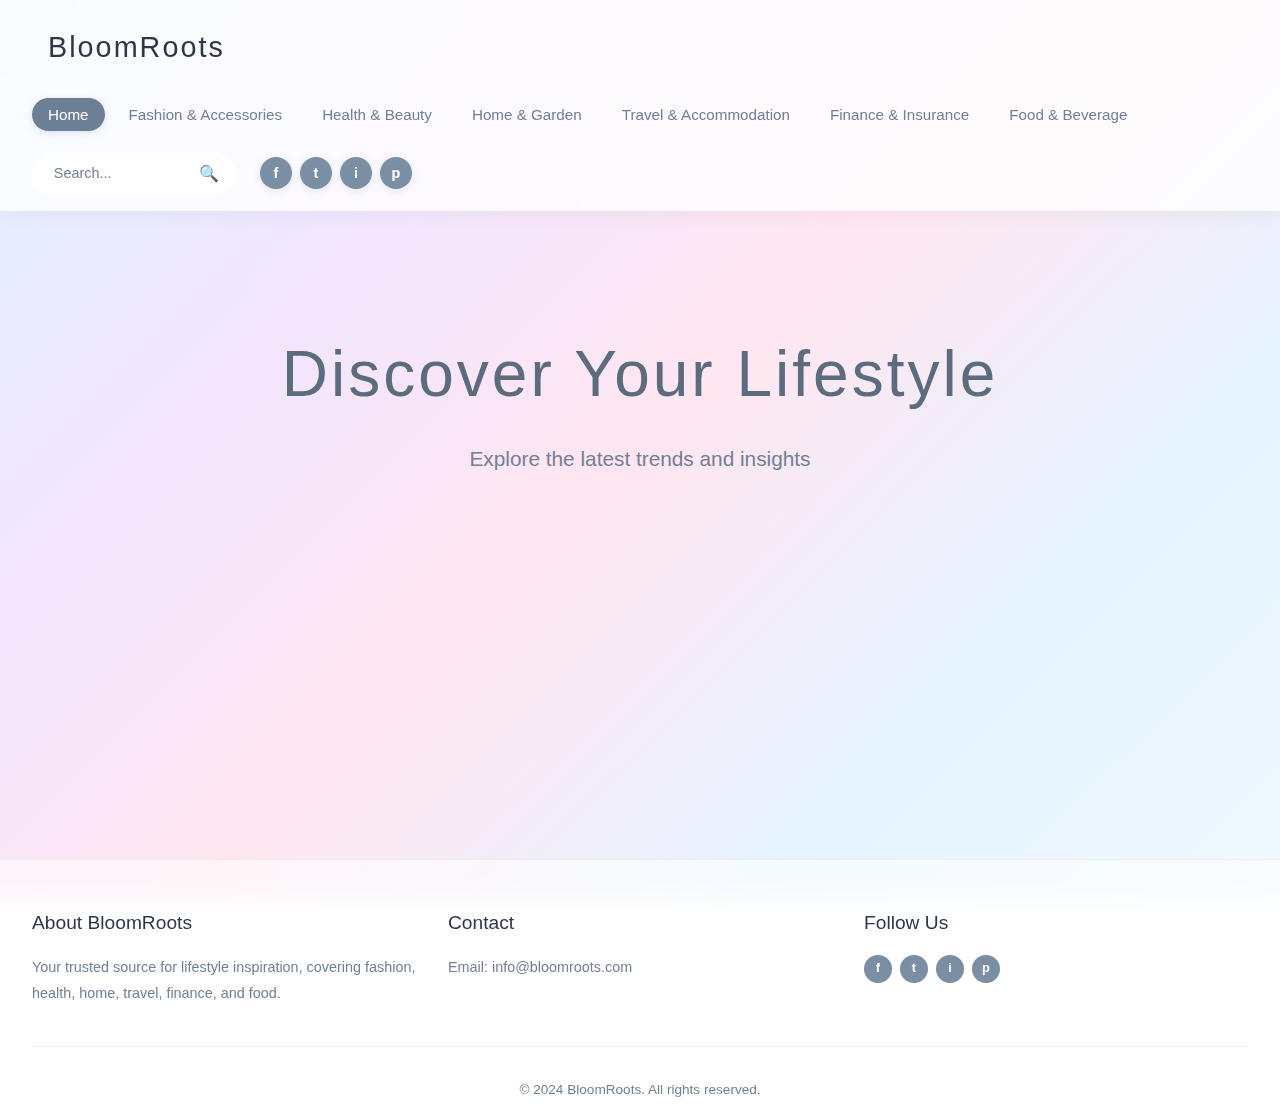
<file: index.html>
<!DOCTYPE html>
<html lang="en">
<head>
    <meta charset="UTF-8">
    <meta name="viewport" content="width=device-width, initial-scale=1.0">
    <title>BloomRoots - Your Lifestyle Blog</title>
    <link rel="stylesheet" href="styles.css">
</head>
<body>
    <!-- Navigation Bar -->
    <nav class="navbar">
        <div class="nav-container">
            <div class="logo" id="logo" onclick="window.location.href='index.html'" style="cursor: pointer;">BloomRoots</div>
            <ul class="nav-menu">
                <li><a href="index.html" class="nav-link active">Home</a></li>
                <li><a href="category.html?cat=fashion" class="nav-link">Fashion & Accessories</a></li>
                <li><a href="category.html?cat=health" class="nav-link">Health & Beauty</a></li>
                <li><a href="category.html?cat=home" class="nav-link">Home & Garden</a></li>
                <li><a href="category.html?cat=travel" class="nav-link">Travel & Accommodation</a></li>
                <li><a href="category.html?cat=finance" class="nav-link">Finance & Insurance</a></li>
                <li><a href="category.html?cat=food" class="nav-link">Food & Beverage</a></li>
            </ul>
            <div class="nav-right">
                <div class="search-container">
                    <input type="text" class="search-box" placeholder="Search...">
                    <button class="search-btn">🔍</button>
                </div>
                <div class="social-icons">
                    <a href="https://www.facebook.com/bloomroots" target="_blank" rel="noopener noreferrer" class="social-icon" title="Facebook">f</a>
                    <a href="https://www.twitter.com/bloomroots" target="_blank" rel="noopener noreferrer" class="social-icon" title="Twitter">t</a>
                    <a href="https://www.instagram.com/bloomroots" target="_blank" rel="noopener noreferrer" class="social-icon" title="Instagram">i</a>
                    <a href="https://www.pinterest.com/bloomroots" target="_blank" rel="noopener noreferrer" class="social-icon" title="Pinterest">p</a>
                </div>
            </div>
        </div>
    </nav>

    <!-- Main Content -->
    <main class="main-content">
        <div class="hero-section">
            <h1 class="hero-title">Discover Your Lifestyle</h1>
            <p class="hero-subtitle">Explore the latest trends and insights</p>
        </div>

        <!-- Featured Articles -->
        <section class="articles-section">
            <div class="articles-grid" id="articlesGrid">
                <!-- Articles will be dynamically loaded -->
            </div>
        </section>

        <!-- Pagination -->
        <div class="pagination" id="pagination">
            <!-- Pagination buttons will be dynamically generated -->
        </div>
    </main>

    <!-- Footer -->
    <footer class="footer">
        <div class="footer-content">
            <div class="footer-section">
                <h3>About BloomRoots</h3>
                <p>Your trusted source for lifestyle inspiration, covering fashion, health, home, travel, finance, and food.</p>
            </div>
            <div class="footer-section">
                <h3>Contact</h3>
                <p>Email: info@bloomroots.com</p>
            </div>
            <div class="footer-section">
                <h3>Follow Us</h3>
                <div class="footer-social">
                    <a href="https://www.facebook.com/bloomroots" target="_blank" rel="noopener noreferrer" class="footer-social-icon" title="Facebook">f</a>
                    <a href="https://www.twitter.com/bloomroots" target="_blank" rel="noopener noreferrer" class="footer-social-icon" title="Twitter">t</a>
                    <a href="https://www.instagram.com/bloomroots" target="_blank" rel="noopener noreferrer" class="footer-social-icon" title="Instagram">i</a>
                    <a href="https://www.pinterest.com/bloomroots" target="_blank" rel="noopener noreferrer" class="footer-social-icon" title="Pinterest">p</a>
                </div>
            </div>
        </div>
        <div class="footer-bottom">
            <p>&copy; 2024 BloomRoots. All rights reserved.</p>
        </div>
    </footer>

    <script src="js/articles-index.js"></script>
    <script src="script.js"></script>
</body>
</html>
</file>
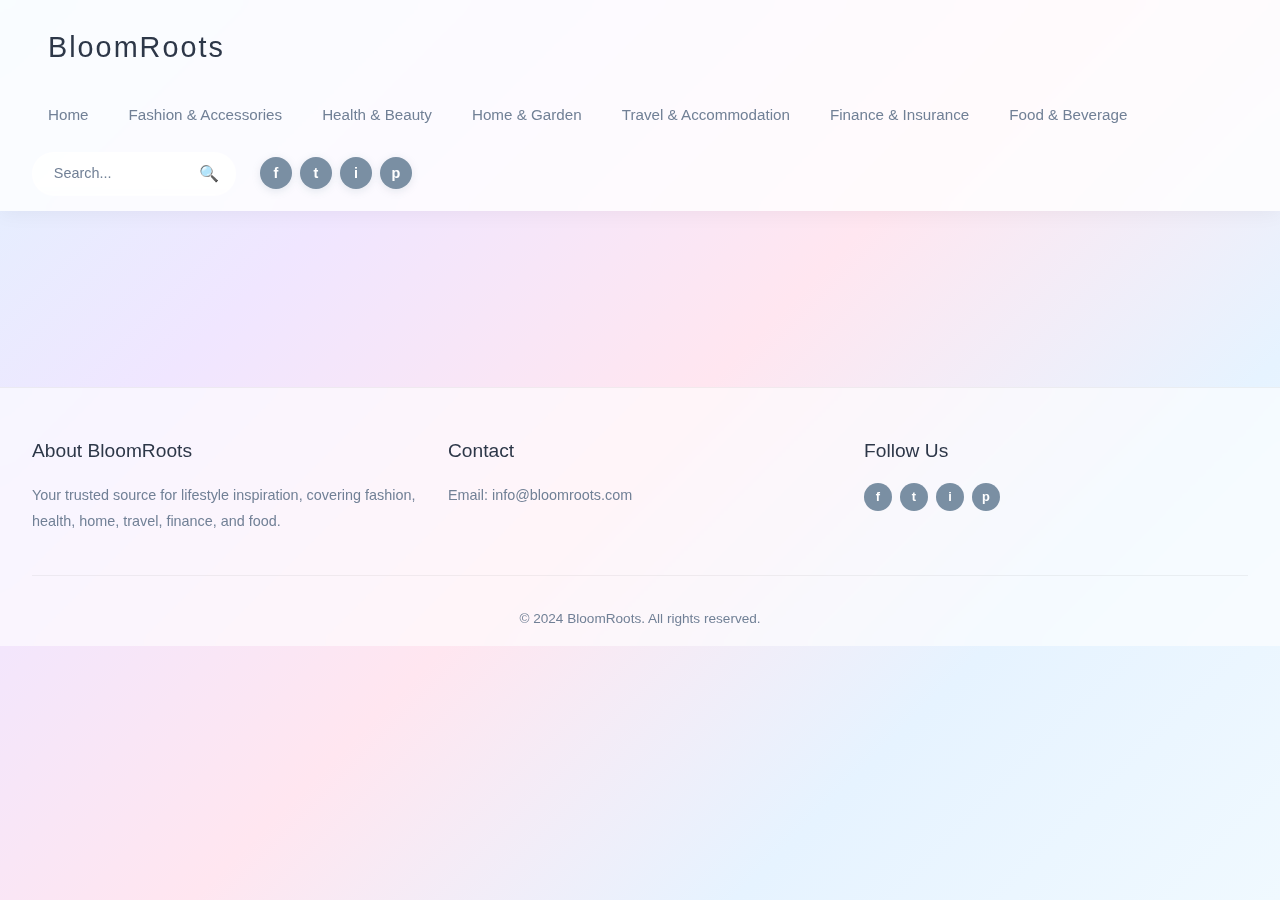
<file: article.html>
<!DOCTYPE html>
<html lang="en">
<head>
    <meta charset="UTF-8">
    <meta name="viewport" content="width=device-width, initial-scale=1.0">
    <title>Article - BloomRoots</title>
    <link rel="stylesheet" href="styles.css">
</head>
<body>
    <!-- Navigation Bar -->
    <nav class="navbar">
        <div class="nav-container">
            <div class="logo" onclick="window.location.href='index.html'" style="cursor: pointer;">BloomRoots</div>
            <ul class="nav-menu">
                <li><a href="index.html" class="nav-link">Home</a></li>
                <li><a href="category.html?cat=fashion" class="nav-link">Fashion & Accessories</a></li>
                <li><a href="category.html?cat=health" class="nav-link">Health & Beauty</a></li>
                <li><a href="category.html?cat=home" class="nav-link">Home & Garden</a></li>
                <li><a href="category.html?cat=travel" class="nav-link">Travel & Accommodation</a></li>
                <li><a href="category.html?cat=finance" class="nav-link">Finance & Insurance</a></li>
                <li><a href="category.html?cat=food" class="nav-link">Food & Beverage</a></li>
            </ul>
            <div class="nav-right">
                <div class="search-container">
                    <input type="text" class="search-box" placeholder="Search...">
                    <button class="search-btn">🔍</button>
                </div>
                <div class="social-icons">
                    <a href="https://www.facebook.com/bloomroots" target="_blank" rel="noopener noreferrer" class="social-icon" title="Facebook">f</a>
                    <a href="https://www.twitter.com/bloomroots" target="_blank" rel="noopener noreferrer" class="social-icon" title="Twitter">t</a>
                    <a href="https://www.instagram.com/bloomroots" target="_blank" rel="noopener noreferrer" class="social-icon" title="Instagram">i</a>
                    <a href="https://www.pinterest.com/bloomroots" target="_blank" rel="noopener noreferrer" class="social-icon" title="Pinterest">p</a>
                </div>
            </div>
        </div>
    </nav>

    <!-- Main Content -->
    <main class="main-content">
        <div id="articleContent">
            <!-- Article content will be dynamically loaded -->
        </div>
    
  <!-- 产品推荐模块 - 由脚本自动添加 -->
  <section id="products-section" class="products-section" style="display: none;">
    <div class="container">
      <h3 class="products-title">Recommended Products</h3>
      <div id="products-container" class="products-grid">
        <!-- 产品卡片将由JS动态插入 -->
      </div>
    </div>
  </section>
  <!-- 产品模块结束 -->
  </main>

    <!-- Footer -->
    <footer class="footer">
        <div class="footer-content">
            <div class="footer-section">
                <h3>About BloomRoots</h3>
                <p>Your trusted source for lifestyle inspiration, covering fashion, health, home, travel, finance, and food.</p>
            </div>
            <div class="footer-section">
                <h3>Contact</h3>
                <p>Email: info@bloomroots.com</p>
            </div>
            <div class="footer-section">
                <h3>Follow Us</h3>
                <div class="footer-social">
                    <a href="https://www.facebook.com/bloomroots" target="_blank" rel="noopener noreferrer" class="footer-social-icon" title="Facebook">f</a>
                    <a href="https://www.twitter.com/bloomroots" target="_blank" rel="noopener noreferrer" class="footer-social-icon" title="Twitter">t</a>
                    <a href="https://www.instagram.com/bloomroots" target="_blank" rel="noopener noreferrer" class="footer-social-icon" title="Instagram">i</a>
                    <a href="https://www.pinterest.com/bloomroots" target="_blank" rel="noopener noreferrer" class="footer-social-icon" title="Pinterest">p</a>
                </div>
            </div>
        </div>
        <div class="footer-bottom">
            <p>&copy; 2024 BloomRoots. All rights reserved.</p>
        </div>
    </footer>

    <script src="js/articles-index.js"></script>
    <script src="script.js"></script>
</body>
</html>
</file>
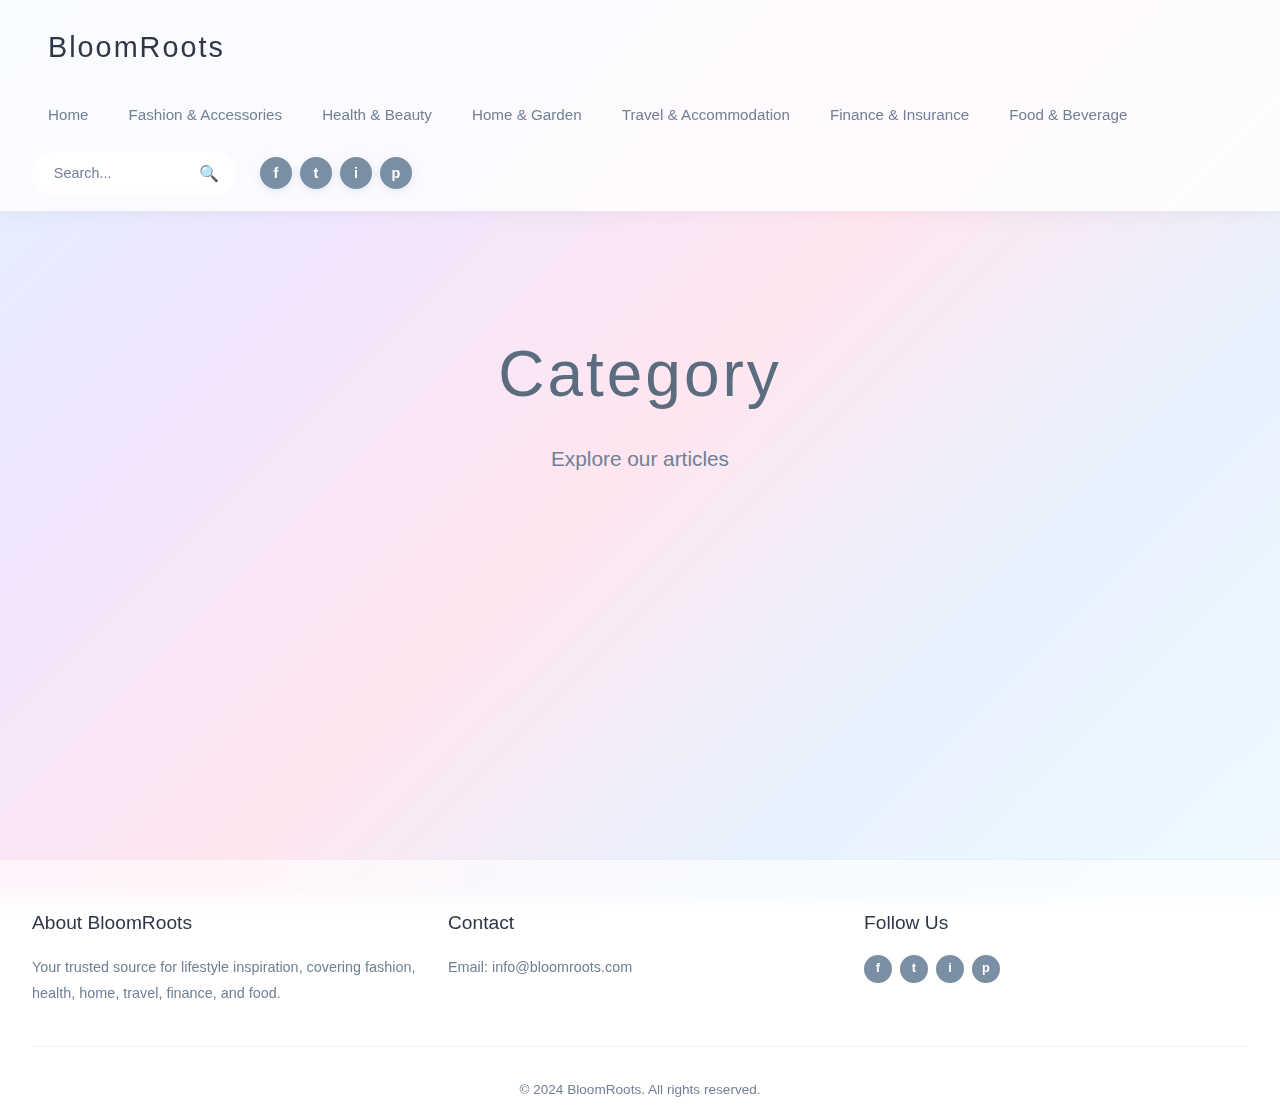
<file: category.html>
<!DOCTYPE html>
<html lang="en">
<head>
    <meta charset="UTF-8">
    <meta name="viewport" content="width=device-width, initial-scale=1.0">
    <title>Category - BloomRoots</title>
    <link rel="stylesheet" href="styles.css">
</head>
<body>
    <!-- Navigation Bar -->
    <nav class="navbar">
        <div class="nav-container">
            <div class="logo" onclick="window.location.href='index.html'" style="cursor: pointer;">BloomRoots</div>
            <ul class="nav-menu">
                <li><a href="index.html" class="nav-link">Home</a></li>
                <li><a href="category.html?cat=fashion" class="nav-link">Fashion & Accessories</a></li>
                <li><a href="category.html?cat=health" class="nav-link">Health & Beauty</a></li>
                <li><a href="category.html?cat=home" class="nav-link">Home & Garden</a></li>
                <li><a href="category.html?cat=travel" class="nav-link">Travel & Accommodation</a></li>
                <li><a href="category.html?cat=finance" class="nav-link">Finance & Insurance</a></li>
                <li><a href="category.html?cat=food" class="nav-link">Food & Beverage</a></li>
            </ul>
            <div class="nav-right">
                <div class="search-container">
                    <input type="text" class="search-box" placeholder="Search...">
                    <button class="search-btn">🔍</button>
                </div>
                <div class="social-icons">
                    <a href="https://www.facebook.com/bloomroots" target="_blank" rel="noopener noreferrer" class="social-icon" title="Facebook">f</a>
                    <a href="https://www.twitter.com/bloomroots" target="_blank" rel="noopener noreferrer" class="social-icon" title="Twitter">t</a>
                    <a href="https://www.instagram.com/bloomroots" target="_blank" rel="noopener noreferrer" class="social-icon" title="Instagram">i</a>
                    <a href="https://www.pinterest.com/bloomroots" target="_blank" rel="noopener noreferrer" class="social-icon" title="Pinterest">p</a>
                </div>
            </div>
        </div>
    </nav>

    <!-- Main Content -->
    <main class="main-content">
        <div class="hero-section">
            <h1 class="hero-title" id="categoryTitle">Category</h1>
            <p class="hero-subtitle" id="categorySubtitle">Explore our articles</p>
        </div>

        <!-- Articles -->
        <section class="articles-section">
            <div class="articles-grid" id="articlesGrid">
                <!-- Articles will be dynamically loaded -->
            </div>
        </section>

        <!-- Pagination -->
        <div class="pagination" id="pagination">
            <!-- Pagination buttons will be dynamically generated -->
        </div>
    </main>

    <!-- Footer -->
    <footer class="footer">
        <div class="footer-content">
            <div class="footer-section">
                <h3>About BloomRoots</h3>
                <p>Your trusted source for lifestyle inspiration, covering fashion, health, home, travel, finance, and food.</p>
            </div>
            <div class="footer-section">
                <h3>Contact</h3>
                <p>Email: info@bloomroots.com</p>
            </div>
            <div class="footer-section">
                <h3>Follow Us</h3>
                <div class="footer-social">
                    <a href="https://www.facebook.com/bloomroots" target="_blank" rel="noopener noreferrer" class="footer-social-icon" title="Facebook">f</a>
                    <a href="https://www.twitter.com/bloomroots" target="_blank" rel="noopener noreferrer" class="footer-social-icon" title="Twitter">t</a>
                    <a href="https://www.instagram.com/bloomroots" target="_blank" rel="noopener noreferrer" class="footer-social-icon" title="Instagram">i</a>
                    <a href="https://www.pinterest.com/bloomroots" target="_blank" rel="noopener noreferrer" class="footer-social-icon" title="Pinterest">p</a>
                </div>
            </div>
        </div>
        <div class="footer-bottom">
            <p>&copy; 2024 BloomRoots. All rights reserved.</p>
        </div>
    </footer>

    <script src="js/articles-index.js"></script>
    <script src="script.js"></script>
</body>
</html>
</file>
<file: styles.css>
/* Reset and Base Styles */
* {
    margin: 0;
    padding: 0;
    box-sizing: border-box;
}

:root {
    --primary-gradient: linear-gradient(135deg, #667eea 0%, #764ba2 25%, #f093fb 50%, #4facfe 75%, #00f2fe 100%);
    --secondary-gradient: linear-gradient(135deg, #a8edea 0%, #fed6e3 100%);
    --text-primary: #2d3748;
    --text-secondary: #718096;
    --bg-light: rgba(255, 255, 255, 0.9);
    --bg-transparent: rgba(255, 255, 255, 0.1);
}

body {
    font-family: 'Segoe UI', Tahoma, Geneva, Verdana, sans-serif;
    font-weight: 300;
    line-height: 1.6;
    color: var(--text-primary);
    background: linear-gradient(135deg, #e0f2fe 0%, #f0e6ff 25%, #ffe6f0 50%, #e6f3ff 75%, #f0f9ff 100%);
    background-attachment: fixed;
    min-height: 100vh;
}

/* Navigation Bar */
.navbar {
    position: sticky;
    top: 0;
    z-index: 1000;
    background: rgba(255, 255, 255, 0.8);
    backdrop-filter: blur(10px);
    padding: 1rem 0;
    box-shadow: 0 2px 20px rgba(0, 0, 0, 0.05);
}

.nav-container {
    max-width: 1400px;
    margin: 0 auto;
    padding: 0 2rem;
    display: flex;
    justify-content: space-between;
    align-items: center;
    flex-wrap: wrap;
    gap: 1.5rem;
}

.logo {
    font-size: 1.8rem;
    font-weight: 300;
    letter-spacing: 2px;
    color: var(--text-primary);
    background: transparent;
    transition: all 0.4s cubic-bezier(0.4, 0, 0.2, 1);
    cursor: pointer;
    padding: 0.5rem 1rem;
    border-radius: 8px;
    position: relative;
    overflow: hidden;
}

/* Removed gradient background for epilepsy-friendly design */

.logo:hover {
    color: #5a6c7d;
    transform: scale(1.02);
}

/* Removed gradient-shift animation for epilepsy-friendly design */

.nav-menu {
    display: flex;
    list-style: none;
    gap: 0.5rem;
    flex-wrap: wrap;
}

.nav-link {
    text-decoration: none;
    color: var(--text-secondary);
    padding: 0.5rem 1rem;
    border-radius: 20px;
    transition: all 0.3s cubic-bezier(0.4, 0, 0.2, 1);
    font-weight: 300;
    font-size: 0.95rem;
    position: relative;
    overflow: hidden;
}

.nav-link:hover,
.nav-link.active {
    background: #6b7f95;
    color: white;
    transform: translateY(-1px);
    box-shadow: 0 2px 8px rgba(107, 127, 149, 0.2);
}

.nav-right {
    display: flex;
    align-items: center;
    gap: 1.5rem;
}

.search-container {
    display: flex;
    align-items: center;
    background: var(--bg-transparent);
    border-radius: 25px;
    padding: 0.5rem 1rem;
    backdrop-filter: blur(5px);
    border: 1px solid rgba(255, 255, 255, 0.3);
}

.search-box {
    border: none;
    background: transparent;
    outline: none;
    color: var(--text-primary);
    font-size: 0.9rem;
    width: 150px;
    padding: 0.3rem;
}

.search-box::placeholder {
    color: var(--text-secondary);
}

.search-btn {
    background: transparent;
    border: none;
    cursor: pointer;
    font-size: 1rem;
    color: var(--text-secondary);
    transition: all 0.3s ease;
}

.search-btn:hover {
    transform: scale(1.05);
    color: #5a6c7d;
}

.social-icons {
    display: flex;
    gap: 0.5rem;
}

.social-icon {
    width: 32px;
    height: 32px;
    border-radius: 50%;
    background: #7a8fa3;
    display: flex;
    align-items: center;
    justify-content: center;
    text-decoration: none;
    color: white;
    font-weight: 600;
    font-size: 0.9rem;
    transition: all 0.3s ease;
    box-shadow: 0 2px 8px rgba(122, 143, 163, 0.2);
}

.social-icon:hover {
    background: #6b7f95;
    transform: translateY(-2px);
    box-shadow: 0 4px 12px rgba(107, 127, 149, 0.3);
}

/* Main Content */
.main-content {
    max-width: 1400px;
    margin: 0 auto;
    padding: 3rem 2rem;
}

.hero-section {
    text-align: center;
    padding: 4rem 0;
    margin-bottom: 3rem;
}

.hero-title {
    font-size: 4rem;
    font-weight: 300;
    letter-spacing: 3px;
    color: #5a6c7d;
    margin-bottom: 1rem;
    animation: fadeInUp 1s ease;
}

.hero-subtitle {
    font-size: 1.3rem;
    color: var(--text-secondary);
    font-weight: 300;
    animation: fadeInUp 1.2s ease;
}

@keyframes fadeInUp {
    from {
        opacity: 0;
        transform: translateY(30px);
    }
    to {
        opacity: 1;
        transform: translateY(0);
    }
}

/* Articles Section */
.articles-section {
    margin-bottom: 3rem;
}

.articles-grid {
    display: grid;
    grid-template-columns: repeat(auto-fill, minmax(350px, 1fr));
    gap: 2.5rem;
}

.article-card {
    background: var(--bg-light);
    backdrop-filter: blur(10px);
    border-radius: 20px;
    overflow: hidden;
    transition: all 0.4s ease;
    box-shadow: 0 4px 20px rgba(0, 0, 0, 0.08);
    border: 1px solid rgba(255, 255, 255, 0.3);
}

.article-card:hover {
    transform: translateY(-10px);
    box-shadow: 0 10px 40px rgba(102, 126, 234, 0.2);
}

.article-image {
    width: 100%;
    height: 300px;
    overflow: hidden;
    background: var(--secondary-gradient);
    position: relative;
    display: flex;
    align-items: flex-end;
}

.article-image img {
    width: 100%;
    height: 100%;
    object-fit: cover;
    display: block;
    position: absolute;
    top: 0;
    left: 0;
}

.article-image-overlay {
    position: relative;
    z-index: 2;
    width: 100%;
    padding: 1.5rem;
    background: linear-gradient(to top, rgba(0, 0, 0, 0.55) 0%, rgba(0, 0, 0, 0.25) 50%, transparent 100%);
    color: white;
}

.article-content {
    padding: 2rem;
}

.article-category {
    display: inline-block;
    padding: 0.3rem 1rem;
    border-radius: 15px;
    font-size: 0.8rem;
    background: rgba(122, 143, 163, 0.9);
    color: white;
    margin-bottom: 0.8rem;
    font-weight: 300;
    backdrop-filter: blur(5px);
}

.article-image-overlay .article-category {
    background: rgba(122, 143, 163, 0.95);
}

.article-title {
    font-size: 1.8rem;
    font-weight: 300;
    margin-bottom: 0.8rem;
    line-height: 1.4;
    color: var(--text-primary);
}

.article-image-overlay .article-title {
    color: white;
    text-shadow: 0 1px 6px rgba(0, 0, 0, 0.4);
    margin-bottom: 0.6rem;
}

.article-title a {
    text-decoration: none;
    color: inherit;
    transition: all 0.3s ease;
}

.article-title a:hover {
    color: #6b7f95;
}

.article-image-overlay .article-title a:hover {
    color: #e8f0f5;
    text-shadow: 0 2px 12px rgba(0, 0, 0, 0.4);
}

.article-excerpt {
    color: var(--text-secondary);
    font-size: 0.95rem;
    line-height: 1.7;
    margin-bottom: 1.5rem;
}

.article-image-overlay .article-excerpt {
    color: rgba(255, 255, 255, 0.92);
    text-shadow: 0 1px 3px rgba(0, 0, 0, 0.35);
    margin-bottom: 0;
    font-size: 0.9rem;
    line-height: 1.6;
}

.article-meta {
    display: flex;
    justify-content: space-between;
    align-items: center;
    font-size: 0.85rem;
    color: var(--text-secondary);
    padding-top: 1rem;
    border-top: 1px solid rgba(0, 0, 0, 0.05);
}

/* Recommended Products */
.recommended-products {
    margin-top: 1.5rem;
    padding-top: 1.5rem;
    border-top: 1px solid rgba(0, 0, 0, 0.05);
}

.recommended-products h4 {
    font-size: 0.9rem;
    font-weight: 300;
    color: var(--text-secondary);
    margin-bottom: 1rem;
    text-transform: uppercase;
    letter-spacing: 1px;
}

.products-list {
    display: flex;
    gap: 1rem;
    flex-wrap: wrap;
}

.product-item {
    flex: 1;
    min-width: 100px;
    padding: 0.8rem;
    background: var(--bg-transparent);
    border-radius: 10px;
    text-align: center;
    transition: all 0.3s ease;
    backdrop-filter: blur(5px);
}

.product-item:hover {
    background: #8a9ba8;
    color: white;
    transform: translateY(-2px);
    box-shadow: 0 2px 8px rgba(138, 155, 168, 0.2);
}

.product-item-name {
    font-size: 0.85rem;
    font-weight: 300;
}

/* Pagination */
.pagination {
    display: flex;
    justify-content: center;
    align-items: center;
    gap: 0.75rem;
    margin-top: 4rem;
    margin-bottom: 2rem;
    flex-wrap: wrap;
    padding: 1.5rem 0;
}

.pagination-btn {
    min-width: 44px;
    height: 44px;
    padding: 0 1rem;
    border: none;
    background: rgba(255, 255, 255, 0.6);
    color: var(--text-primary);
    border-radius: 12px;
    cursor: pointer;
    transition: all 0.4s cubic-bezier(0.4, 0, 0.2, 1);
    font-weight: 300;
    font-size: 0.95rem;
    backdrop-filter: blur(15px);
    border: 1px solid rgba(255, 255, 255, 0.4);
    position: relative;
    overflow: hidden;
    display: flex;
    align-items: center;
    justify-content: center;
    box-shadow: 0 2px 10px rgba(0, 0, 0, 0.05);
}

.pagination-btn span {
    position: relative;
    z-index: 1;
    transition: color 0.3s ease;
}

.pagination-btn:hover {
    background: #7a8fa3;
    color: white;
    transform: translateY(-2px);
    box-shadow: 0 4px 12px rgba(122, 143, 163, 0.3);
    border-color: transparent;
}

.pagination-btn.active {
    color: white;
    background: #6b7f95;
    border-color: transparent;
    box-shadow: 0 4px 12px rgba(107, 127, 149, 0.3);
    transform: scale(1.05);
}

.pagination-btn:active {
    transform: translateY(-1px) scale(1.02);
}

.pagination-btn:disabled,
.pagination-btn[disabled] {
    opacity: 0.4;
    cursor: not-allowed;
    pointer-events: none;
}

.pagination-btn.pagination-ellipsis {
    background: transparent;
    border: none;
    cursor: default;
    box-shadow: none;
    min-width: auto;
    padding: 0 0.5rem;
    color: var(--text-secondary);
}

.pagination-btn.pagination-ellipsis:hover {
    transform: none;
    box-shadow: none;
}

.pagination-btn.pagination-ellipsis::before {
    display: none;
}

/* Navigation arrows styling */
.pagination-btn.pagination-nav {
    font-weight: 400;
    letter-spacing: 0.5px;
}

.pagination-btn.pagination-nav:hover {
    padding-left: 1.2rem;
    padding-right: 1.2rem;
}

/* Article Page */
.article-page {
    max-width: 900px;
    margin: 0 auto;
    padding: 3rem 2rem;
}

.article-header {
    text-align: center;
    margin-bottom: 3rem;
    padding: 2rem 0;
}

.article-page-title {
    font-size: 3rem;
    font-weight: 300;
    letter-spacing: 2px;
    margin-bottom: 1rem;
    color: #5a6c7d;
}

.article-page-image {
    width: 100%;
    max-height: 500px;
    object-fit: cover;
    border-radius: 20px;
    margin: 2rem 0;
    box-shadow: 0 10px 40px rgba(0, 0, 0, 0.1);
}

.article-hero-image {
    width: 100%;
    max-height: 600px;
    object-fit: cover;
    border-radius: 20px;
    margin: 2rem 0 3rem;
    box-shadow: 0 10px 40px rgba(0, 0, 0, 0.1);
    display: block;
}

.article-inline-image {
    margin: 3rem 0;
    width: 100%;
    border-radius: 15px;
    overflow: hidden;
    box-shadow: 0 8px 30px rgba(0, 0, 0, 0.12);
    transition: transform 0.3s ease;
}

.article-inline-image:hover {
    transform: translateY(-5px);
    box-shadow: 0 12px 40px rgba(0, 0, 0, 0.15);
}

.article-inline-image img {
    width: 100%;
    height: auto;
    display: block;
    object-fit: cover;
    max-height: 500px;
}

.article-body {
    background: var(--bg-light);
    backdrop-filter: blur(10px);
    padding: 3rem;
    border-radius: 20px;
    line-height: 1.8;
    font-size: 1.1rem;
    color: var(--text-primary);
    box-shadow: 0 4px 20px rgba(0, 0, 0, 0.08);
}

.article-body p {
    margin-bottom: 1.5rem;
}

.article-body img {
    width: 100%;
    border-radius: 15px;
    margin: 2rem 0;
}

/* Product Page */
.product-page {
    max-width: 1200px;
    margin: 0 auto;
    padding: 3rem 2rem;
}

.product-detail {
    background: var(--bg-light);
    backdrop-filter: blur(10px);
    border-radius: 20px;
    padding: 3rem;
    display: grid;
    grid-template-columns: 1fr 1fr;
    gap: 3rem;
    box-shadow: 0 4px 20px rgba(0, 0, 0, 0.08);
}

.product-image {
    width: 100%;
    border-radius: 15px;
    background: var(--secondary-gradient);
    aspect-ratio: 1;
    object-fit: cover;
}

.product-info h1 {
    font-size: 2.5rem;
    font-weight: 300;
    margin-bottom: 1rem;
    color: #5a6c7d;
}

.product-info p {
    color: var(--text-secondary);
    line-height: 1.8;
    margin-bottom: 1.5rem;
}

/* Category Page */
.category-header {
    text-align: center;
    padding: 3rem 0;
    margin-bottom: 3rem;
}

.category-title {
    font-size: 3rem;
    font-weight: 300;
    letter-spacing: 2px;
    color: #5a6c7d;
    margin-bottom: 1rem;
}

/* Footer */
.footer {
    background: rgba(255, 255, 255, 0.6);
    backdrop-filter: blur(10px);
    padding: 3rem 2rem 1rem;
    margin-top: 5rem;
    border-top: 1px solid rgba(0, 0, 0, 0.05);
}

.footer-content {
    max-width: 1400px;
    margin: 0 auto;
    display: grid;
    grid-template-columns: repeat(auto-fit, minmax(250px, 1fr));
    gap: 2rem;
    margin-bottom: 2rem;
}

.footer-section h3 {
    font-size: 1.2rem;
    font-weight: 300;
    margin-bottom: 1rem;
    color: var(--text-primary);
}

.footer-section p {
    color: var(--text-secondary);
    font-size: 0.9rem;
    line-height: 1.8;
    margin-bottom: 0.5rem;
}

.footer-social {
    display: flex;
    gap: 0.5rem;
}

.footer-social-icon {
    width: 28px;
    height: 28px;
    border-radius: 50%;
    background: #7a8fa3;
    display: flex;
    align-items: center;
    justify-content: center;
    text-decoration: none;
    color: white;
    font-weight: 600;
    font-size: 0.8rem;
    transition: all 0.3s ease;
}

.footer-social-icon:hover {
    background: #6b7f95;
    transform: translateY(-2px);
}

.footer-bottom {
    max-width: 1400px;
    margin: 0 auto;
    text-align: center;
    padding-top: 2rem;
    border-top: 1px solid rgba(0, 0, 0, 0.05);
    color: var(--text-secondary);
    font-size: 0.85rem;
}

/* Responsive Design */
@media (max-width: 768px) {
    .nav-container {
        flex-direction: column;
        align-items: flex-start;
    }

    .nav-menu {
        width: 100%;
        flex-direction: column;
    }

    .nav-right {
        width: 100%;
        justify-content: space-between;
    }

    .hero-title {
        font-size: 2.5rem;
    }

    .articles-grid {
        grid-template-columns: 1fr;
    }

    .product-detail {
        grid-template-columns: 1fr;
    }

    .article-page-title {
        font-size: 2rem;
    }

    .pagination {
        gap: 0.5rem;
        padding: 1rem 0;
    }

    .pagination-btn {
        min-width: 40px;
        height: 40px;
        padding: 0 0.8rem;
        font-size: 0.85rem;
    }

    .pagination-btn.pagination-nav {
        font-size: 0.8rem;
        padding: 0 0.6rem;
    }

    .pagination-btn.pagination-nav span {
        display: none;
    }

    .pagination-btn.pagination-nav::after {
        content: attr(title);
        position: relative;
        z-index: 1;
    }

    .pagination-btn.pagination-nav[title="Previous page"]::after {
        content: '←';
    }

    .pagination-btn.pagination-nav[title="Next page"]::after {
        content: '→';
    }
}
</file>
